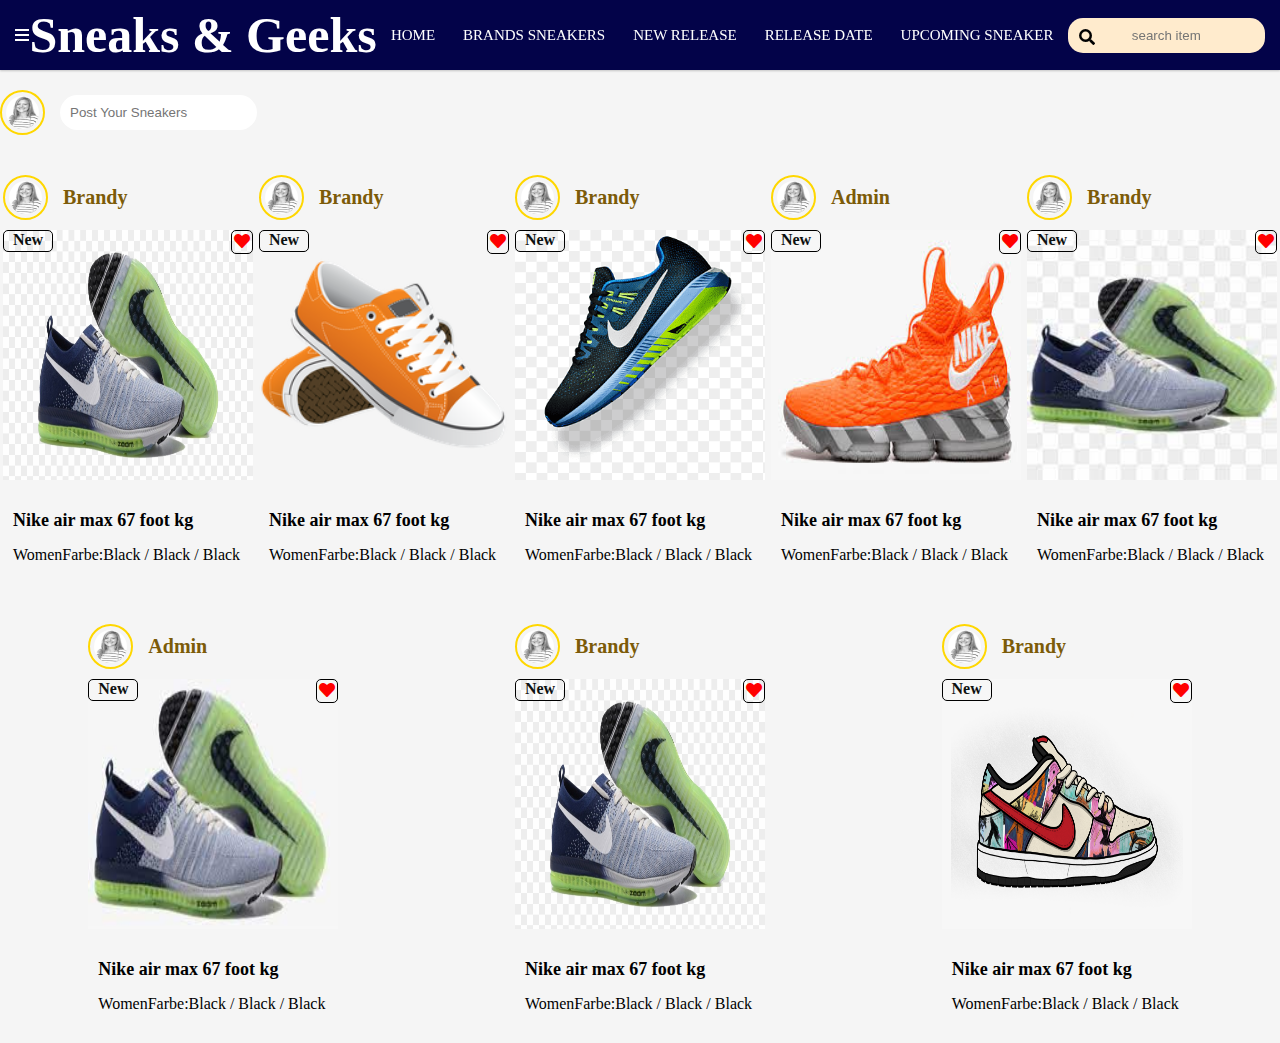
<file: index.html>
<!DOCTYPE html>
<html lang="en">
<head>
    <meta charset="UTF-8">
    <meta http-equiv="X-UA-Compatible" content="IE=edge">
    <meta name="viewport" content="width=device-width, initial-scale=1.0">
    <link rel="stylesheet" href="fontawesome-free-5.15.3-web/css/all.css">
    <link rel="stylesheet" href="fontawesome-free-5.15.3-web/css/all.min.css">
    <link rel="stylesheet" href="https://cdnjs.cloudflare.com/ajax/libs/font-awesome/4.7.0/css/font-awesome.min.css">
    <link rel="shortcut icon" href="image/sneakerimage.jpeg" type="image/x-icon">
    <link rel="stylesheet" href="home.css">
    <title>Sneaks & Geeks</title>
</head>
<body>
    <nav>
        <div class="navbar">

            <i class="fas fa-bars" id="navburger" style="color: white"></i>

          <div class="logo"><a href="index.php">Sneaks & Geeks</a></div>

          <div class="nav-links">
            <div class="sidebar-logo">
              <span class="logo-name">Sneaks & Geeks</span>

              <i class="fas fa-times" id="navburgerclose" style="color: white;"></i>
            </div>


            <ul class="links">
              <li><a href="index.php">HOME</a></li>

               <li><a href="#">BRANDS SNEAKERS</a></li> 

               <li><a href="#">NEW RELEASE</a></li> 

              <li><a href="#">RELEASE DATE</a></li>
              <li><a href="#">UPCOMING SNEAKER</a></li>
    
            </ul>
          </div>
    
         
              
            <div class="inputsearch">
                <input type="text" name="search" id="" placeholder="search item">
                <i class="fas fa-search"></i>
            </div>

       
    
        </div>
      </nav>  

  <!-- ====================== -->

  <div id="profileflex">
    <div id="profileimage">
        <img src="image/profile.jpg" alt="">
    </div>
    <div id="profilehandle">
        <input type="text" name="" id="" placeholder="Post Your Sneakers" onclick="myComment()">
    </div>
</div>

<div class="txtarea">
    <input type="text" name="" id="" placeholder="Name Of The Sneaker">
    <br><br>
    <textarea name="" id="" cols="20" rows="5" placeholder="Full Description"></textarea>
    <br><br>
    <input type="file" name="" id="">

    <p>upload</p>

</div>



<!--===================== -->
      <div class="cardcontainerflex" style="margin-top: 10px">

        <a href="#" style="text-decoration: none; color: black;">
        <div class="entirecontainer">
            <div class="profileflex">
                <div class="profileimage">
                    <img src="image/profile.jpg" alt="">
                </div>
                <div class="profilehandle">
                    <p>brandy</p>
                </div>
            </div>

            <div class="imagecontainer">
                
                <div class="lovepos">
                <div class="loveflex">
                <div class="nw"><p>new</p></div>
                <div class="love"><i class="fas fa-heart" style="color: red;"></i></div></div></div>


                <img src="image/sneaker5.png" alt="">
            </div>
            
            <div class="shoecontent">
            <div class="shoename">
                <h4>Nike air max 67 foot kg</h4>
            </div>

            <div class="description">
               <p> WomenFarbe:Black / Black / Black</p>
            </div>
        </div>


        </div>
    </a>
     
    <a href="#" style="text-decoration: none; color: black;">
        <div class="entirecontainer">
            <div class="profileflex">
                <div class="profileimage">
                    <img src="image/profile.jpg" alt="">
                </div>
                <div class="profilehandle">
                    <p>brandy</p>
                </div>
            </div>

            <div class="imagecontainer">
                
                <div class="lovepos">
                <div class="loveflex">
                <div class="nw"><p>new</p></div>
                <div class="love"><i class="fas fa-heart" style="color: red;"></i></div></div></div>


                <img src="image/sneaker2.png" alt="">
            </div>
            
            <div class="shoecontent">
            <div class="shoename">
                <h4>Nike air max 67 foot kg</h4>
            </div>

            <div class="description">
               <p> WomenFarbe:Black / Black / Black</p>
            </div>
        </div>


        </div>
    </a>

    <a href="#" style="text-decoration: none; color: black;">
        <div class="entirecontainer">
            <div class="profileflex">
                <div class="profileimage">
                    <img src="image/profile.jpg" alt="">
                </div>
                <div class="profilehandle">
                    <p>brandy</p>
                </div>
            </div>

            <div class="imagecontainer">
                
                <div class="lovepos">
                <div class="loveflex">
                <div class="nw"><p>new</p></div>
                <div class="love"><i class="fas fa-heart" style="color: red;"></i></div></div></div>


                <img src="image/sneaker3.png" alt="">
            </div>
            
            <div class="shoecontent">
            <div class="shoename">
                <h4>Nike air max 67 foot kg</h4>
            </div>

            <div class="description">
               <p> WomenFarbe:Black / Black / Black</p>
            </div>
        </div>


        </div>
    </a>

    <a href="#" style="text-decoration: none; color: black;">
        <div class="entirecontainer">
            <div class="profileflex">
                <div class="profileimage">
                    <img src="image/profile.jpg" alt="">
                </div>
                <div class="profilehandle">
                    <p>admin</p>
                </div>
            </div>

            <div class="imagecontainer">
                
                <div class="lovepos">
                <div class="loveflex">
                <div class="nw"><p>new</p></div>
                <div class="love"><i class="fas fa-heart" style="color: red;"></i></div></div></div>


                <img src="image/sneaker4.jpg" alt="">
            </div>
            
            <div class="shoecontent">
            <div class="shoename">
                <h4>Nike air max 67 foot kg</h4>
            </div>

            <div class="description">
               <p> WomenFarbe:Black / Black / Black</p>
            </div>
        </div>


        </div>
    </a>

    <a href="#" style="text-decoration: none; color: black;">
        <div class="entirecontainer">
            <div class="profileflex">
                <div class="profileimage">
                    <img src="image/profile.jpg" alt="">
                </div>
                <div class="profilehandle">
                    <p>brandy</p>
                </div>
            </div>

            <div class="imagecontainer">
                
                <div class="lovepos">
                <div class="loveflex">
                <div class="nw"><p>new</p></div>
                <div class="love"><i class="fas fa-heart" style="color: red;"></i></div></div></div>


                <img src="image/sneaker5s.jpg" alt="">
            </div>
            
            <div class="shoecontent">
            <div class="shoename">
                <h4>Nike air max 67 foot kg</h4>
            </div>

            <div class="description">
               <p> WomenFarbe:Black / Black / Black</p>
            </div>
        </div>


        </div>
    </a>

    <a href="#" style="text-decoration: none; color: black;">
        <div class="entirecontainer">
            <div class="profileflex">
                <div class="profileimage">
                    <img src="image/profile.jpg" alt="">
                </div>
                <div class="profilehandle">
                    <p>admin</p>
                </div>
            </div>

            <div class="imagecontainer">
                
                <div class="lovepos">
                <div class="loveflex">
                <div class="nw"><p>new</p></div>
                <div class="love"><i class="fas fa-heart" style="color: red;"></i></div></div></div>


                <img src="image/sneaker5sub.jpg" alt="">
            </div>
            
            <div class="shoecontent">
            <div class="shoename">
                <h4>Nike air max 67 foot kg</h4>
            </div>

            <div class="description">
               <p> WomenFarbe:Black / Black / Black</p>
            </div>
        </div>


        </div>
    </a>

    <a href="#" style="text-decoration: none; color: black;">
        <div class="entirecontainer">
            <div class="profileflex">
                <div class="profileimage">
                    <img src="image/profile.jpg" alt="">
                </div>
                <div class="profilehandle">
                    <p>brandy</p>
                </div>
            </div>

            <div class="imagecontainer">
                
                <div class="lovepos">
                <div class="loveflex">
                <div class="nw"><p>new</p></div>
                <div class="love"><i class="fas fa-heart" style="color: red;"></i></div></div></div>


                <img src="image/sneaker5.png" alt="">
            </div>
            
            <div class="shoecontent">
            <div class="shoename">
                <h4>Nike air max 67 foot kg</h4>
            </div>

            <div class="description">
               <p> WomenFarbe:Black / Black / Black</p>
            </div>
        </div>


        </div>
    </a>

    <a href="#" style="text-decoration: none; color: black;">
        <div class="entirecontainer">
            <div class="profileflex">
                <div class="profileimage">
                    <img src="image/profile.jpg" alt="">
                </div>
                <div class="profilehandle">
                    <p>brandy</p>
                </div>
            </div>

            <div class="imagecontainer">
                
                <div class="lovepos">
                <div class="loveflex">
                <div class="nw"><p>new</p></div>
                <div class="love"><i class="fas fa-heart" style="color: red;"></i></div></div></div>


                <img src="image/sneaker1.png" alt="">
            </div>
            
            <div class="shoecontent">
            <div class="shoename">
                <h4>Nike air max 67 foot kg</h4>
            </div>

            <div class="description">
               <p> WomenFarbe:Black / Black / Black</p>
            </div>
        </div>


        </div>
    </a>

      </div>


  






      <script>
        filterSelection("all")

        

       function myComment(){
        document.getElementById('profileflex').style.display = "none";

        document.querySelector('.txtarea').style.display="block";
        }
        
          let navLinks = document.querySelector(".nav-links");
  let menuOpenBtn = document.querySelector(".navbar #navburger");
  let menuCloseBtn = document.querySelector("#navburgerclose");
  menuOpenBtn.onclick = function() {
  navLinks.style.left = "0";
  }
  menuCloseBtn.onclick = function() {
  navLinks.style.left = "-100%";
  }
  // sidebar submenu open close js code
  let htmlcssArrow = document.querySelector("#downarrow");
  htmlcssArrow.onclick = function() {
   navLinks.classList.toggle("show1");
  }
  let moreArrow = document.querySelector("#downarrow");
  moreArrow.onclick = function() {
   navLinks.classList.toggle("show2");
  }
  let jsArrow = document.querySelector("#downarrow");
  jsArrow.onclick = function() {
   navLinks.classList.toggle("show3");
  }
  
  
  
  function filterSelection(c) {
    var x, i;
    x = document.getElementsByClassName("column");
  
    if (c == "all") c = "";
  
    for (i = 0; i < x.length; i++) {
  
      w3RemoveClass(x[i], "show");
  
      if (x[i].className.indexOf(c) > -1){
        w3AddClass(x[i], "show");
      }
  
    }
  }
  
  
  function w3AddClass(element, name) {
    var i, arr1, arr2;
    arr1 = element.className.split(" ");
  
    arr2 = name.split(" ");
  
    for (i = 0; i < arr2.length; i++) {
      if (arr1.indexOf(arr2[i]) == -1) {element.className += " " + arr2[i];}
    }
  }
  
  function w3RemoveClass(element, name) {
    var i, arr1, arr2;
    arr1 = element.className.split(" ");
    arr2 = name.split(" ");
    for (i = 0; i < arr2.length; i++) {
      while (arr1.indexOf(arr2[i]) > -1) {
        arr1.splice(arr1.indexOf(arr2[i]), 1);     
      }
    }
    element.className = arr1.join(" ");
  }
  
  
      </script>


</body>
</html>
</file>
<file: home.css>
*{
    margin: 0;
    padding: 0;
    box-sizing: border-box;
}

body{
    background-color: #f5f5f5;
}

/* =========================NAVIGATION==================================== */
nav{
    position: fixed;
    top: 0;
    left: 0;
    width: 100%;
    height: 100%;
    height: 70px;
    background: rgb(3, 3, 73);
    box-shadow: 0 1px 2px rgba(0, 0, 0, 0.2);
    z-index: 1000;
  }
  nav .navbar{
    height: 100%;
    max-width: 1250px;
    width: 100%;
    display: flex;
    align-items: center;
    justify-content: space-around;
    margin: auto;
    padding: 0 0px;
  }
  .navbar .logo a{
    font-size: 50px;
    color: #fff;
    text-decoration: none;
    font-weight: 600;
  }.bts{
    border-radius: 10px;
    padding: 10px;
    background-color: rgb(6, 6, 54);
}

.navprofile{
    display: none;
    padding: 10px 0;
    border-bottom: 1px solid gray;
}
@media(max-width: 800px){
    .navprofile{
   display: block;
    }
}
.profileflex{
    display: flex;
    align-items: center;
    justify-content: center;
    /* flex-wrap: wrap; */
}
.imgcon{
    width: 50px;
    height: 50px;
    border-radius: 50%;
}
.imgcon img{
    width: 100%;
    height: 100%;
    border-radius: 50%;
}
.namecontainer{
    margin-left: 15px;
}
.namecontent{
    text-transform: capitalize;
    opacity: 0.6;
    color: white;
}
.emailcontent{
    text-transform: lowercase;
    margin-top: -20px;
    font-weight: bold;
}
.bts a{
    color: darkgoldenrod;
    font-size: 17px;
    font-weight: bold;
    text-decoration: none;
    text-transform: capitalize;
}
nav .navbar .nav-links{
    line-height: 70px;
    height: 100%;
  }
  nav .navbar .links{
    display: flex;
  }
  nav .navbar .links li{
    position: relative;
    display: flex;
    align-items: center;
    justify-content: space-between;
    list-style: none;
    padding: 0 14px;
}
nav .navbar .links li a{
    height: 100%;
    text-decoration: none;
    white-space: nowrap;
    color: #fff;
    font-size: 15px;
    font-weight: 500;
  }
  .links li:hover .htmlcss-arrow,
  .links li:hover .js-arrow{
    transform: rotate(180deg);
    }  
nav .navbar .links li .arrow{
    height: 100%;
    width: 22px;
    line-height: 70px;
    text-align: center;
    display: inline-block;
    color: #fff;
    transition: all 0.3s ease;
  }
  nav .navbar .links li .sub-menu{
    position: absolute;
    top: 70px;
    left: 0;
    line-height: 40px;
    background: grey;
    box-shadow: 0 1px 2px rgba(0, 0, 0, 0.2);
    border-radius: 0 0 4px 4px;
    display: none;
    z-index: 2;
  }
  nav .navbar .links li:hover .htmlCss-sub-menu,
  nav .navbar .links li:hover .js-sub-menu{
    display: block;
  }
  .navbar .links li .sub-menu li{
    padding: 0 22px;
    border-bottom: 1px solid rgba(255,255,255,0.1);
  }
  .navbar .links li .sub-menu a{
    color: #fff;
    font-size: 15px;
    font-weight: 500;
  }
  .navbar .links li .sub-menu .more-arrow{
    line-height: 40px;
  }
  .navbar .links li .sub-menu .more-sub-menu{
    position: absolute;
    top: 0;
    left: 100%;
    border-radius: 0 4px 4px 4px;
    z-index: 1;
    display: none;
  }
  .links li .sub-menu .more:hover .more-sub-menu{
    display: block;
  }
  .navbar .search-box{
    position: relative;
     height: 40px;
    width: 40px;
  }
  .navbar .search-box i{
    position: absolute;
    height: 100%;
    width: 100%;
    line-height: 40px;
    text-align: center;
    font-size: 22px;
    color: #fff;
    font-weight: 600;
    cursor: pointer;
    transition: all 0.3s ease;
  }
  .navbar .search-box .input-box{
    position: absolute;
    right: calc(100% - 40px);
    top: 80px;
    height: 60px;
    width: 300px;
    background: #3E8DA8;
    border-radius: 6px;
    opacity: 0;
    pointer-events: none;
    transition: all 0.4s ease;
  }
  .navbar.showInput .search-box .input-box{
    top: 65px;
    opacity: 1;
    pointer-events: auto;
    background: #3E8DA8;
  }
  .search-box .input-box::before{
    content: '';
    position: absolute;
    height: 20px;
    width: 20px;
    background: #3E8DA8;
    right: 10px;
    top: -6px;
    transform: rotate(45deg);
  }
  .search-box .input-box input{
    position: absolute;
    top: 50%;
    left: 50%;
    border-radius: 4px;
    transform: translate(-50%, -50%);
    height: 35px;
    width: 280px;
    outline: none;
    padding: 0 15px;
    font-size: 16px;
    border: none;
  }
  .navbar .nav-links .sidebar-logo{
    display: none;
  }
  .navbar .bx-menu{
    display: none;
  }
  @media (max-width:920px) {
    nav .navbar{
       
      max-width: 100%;
      padding: 0 2px;
    }
     nav .navbar .logo a{
      font-size: 15px;
    }
    nav .navbar .links li{
      padding: 0 10px;
      white-space: nowrap;
    }
    nav .navbar .links li a{
      font-size: 15px;
    }
  }
  @media (max-width:800px){
    .navbar .bx-menu{
      display: block;
    }
    nav .navbar .nav-links{
      position: fixed;
      top: 0;
      left: -100%;
      display: block;
      max-width: 270px;
      width: 270px;
      background:  rgb(3, 3, 73);
      line-height: 40px;
      padding: 20px;
      box-shadow: 0 5px 10px rgba(0, 0, 0, 0.2);
      transition: all 0.5s ease;
      z-index: 1000;
    }
    .navbar .nav-links .sidebar-logo{
      display: flex;
      align-items: center;
      justify-content: space-between;
    }
    .sidebar-logo .logo-name{
      font-size: 25px;
      color: #fff;
    }.sidebar-logo  i,
      .navbar .bx-menu{
        font-size: 25px;
        color: #fff;
      }
    nav .navbar .links{
      display: block;
      margin-top: 20px;
    }
    nav .navbar .links li .arrow{
      line-height: 40px;
    }
  nav .navbar .links li{
      display: block;
    }
  nav .navbar .links li .sub-menu{
    position: relative;
    top: 0;
    box-shadow: none;
    display: none;
  }
  nav .navbar .links li .sub-menu li{
    border-bottom: none;
  
  }
  .navbar .links li .sub-menu .more-sub-menu{
    display: none;
    position: relative;
    left: 0;
  }
  .navbar .links li .sub-menu .more-sub-menu li{
    display: flex;
    align-items: center;
    justify-content: space-between;
  }
  .links li:hover .htmlcss-arrow,
  .links li:hover .js-arrow{
    transform: rotate(0deg);
    }
    .navbar .links li .sub-menu .more-sub-menu{
      display: none;
    }
    .navbar .links li .sub-menu .more span{
      /* background: red; */
      display: flex;
      align-items: center;
      /* justify-content: space-between; */
    }
    .links li .sub-menu .more:hover .more-sub-menu{
      display: none;
    }
    nav .navbar .links li:hover .htmlCss-sub-menu,
    nav .navbar .links li:hover .js-sub-menu{
      display: none;
    }
  .navbar .nav-links.show1 .links .htmlCss-sub-menu,
    .navbar .nav-links.show3 .links .js-sub-menu,
    .navbar .nav-links.show2 .links .more .more-sub-menu{
        display: block;
      }
      .navbar .nav-links.show1 .links .htmlcss-arrow,
      .navbar .nav-links.show3 .links .js-armain{
          transform: rotate(180deg);
  }
      .navbar .nav-links.show2 .links .more-arrow{
        transform: rotate(90deg);
      }
  }
  @media (max-width:370px){
    nav .navbar .nav-links{
    max-width: 70%;
  } 
  }
  

.inputsearch{
    position: relative;
}

.inputsearch input{
     background-color: blanchedalmond;
     padding: 10px;
    border: none;
    border-radius: 15px;
    text-align: center;
   
}

.inputsearch i{
    padding: 30px;
    margin-left: 30px;
    position: absolute;
    top: -19px;
    left: -49px;
}


@media(max-width: 420px){
.inputsearch input{
    width: 106px;
    padding: 10px;
    text-align: right;
    text-transform: capitalize;
}
.inputsearch i{
    padding: 30px;
    margin-left: 30px;
    position: absolute;
    top: -19px;
    left: -56px;
}
}
/* ==========================END NAVIGATION============================================ */


#profileflex {
    display: flex;
    align-items: center;
    justify-content: flex-start;
    margin-top: 90px;
    /* margin-bottom: 10px; */
}
#profileimage{
    width: 45px;
    height: 45px;
    border-radius: 50%;
    margin-right: 15px;
    padding: 4px;
    border: 2px solid gold;
}
#profileimage img{
    border-radius: 50%;
    width: 100%;
    height: 100%;
}
#profilehandle input{
    text-transform: capitalize;
     border: none;
     padding: 10px;
    color: rgb(124, 91, 8);
    border-radius: 20px;
}

.txtarea{
    margin-top: 90px;
    margin-bottom: 20px;
    text-align: center;
    display: none;
}

.txtarea input{
    border: none;
    padding: 10px;
    border-radius: 15px;
}

.txtarea p{
    background-color: gold;
    color: white;
    padding: 10px;
    width: 100px;
    font-weight: bold;
    margin-top: 10px;
    margin-left: 50%;
    border-radius: 15px;
    text-transform: uppercase;
}



.cardcontainerflex{
    display: flex;
    align-items: center;
    justify-content: space-around;
    flex-wrap: wrap;
}

.entirecontainer{
    width: 250px;
    margin-top: 30px;
}

.profileflex {
    display: flex;
    justify-content: flex-start;
    margin-bottom: 10px;
}
.profileimage{
    width: 45px;
    height: 45px;
    border-radius: 50%;
    margin-right: 15px;
    padding: 4px;
    border: 2px solid gold;
}
.profileimage img{
    border-radius: 50%;
    width: 100%;
    height: 100%;
}
.profilehandle p{
    text-transform: capitalize;
    font-size: 20px;
    font-weight: bold;
    color: rgb(124, 91, 8);
}
.imagecontainer{
    position: relative;
    width: 100%;
    height: 250px;
}
.imagecontainer img{
    width: 100%;
    height: 100%;
}
.loveflex{
    display: flex;
    justify-content: space-between;
}
.nw{
    position: absolute;
    top: 0;
    left: 0px;
    border: 1px solid black;
    width: 3.125rem;
    height: 1.375rem;
    font-weight: 500;
    color: #0e1111;
    text-align: center;
    font-weight: bold;
    border-radius: 5px;
    text-transform: capitalize;
}
.love{
    position: absolute;
    top: 0;
    right: 0px;
    border: 1px solid black;
    padding: 2px;
    border-radius: 5px;
}
.shoecontent{
    padding: 10px;
}

.shoename{
    margin-top: 20px;
    margin-bottom: 15px;
}
.shoename h4{
    font-weight: bold;
    font-size: 18px;
}
.description{
    margin-bottom: 20px;
}
</file>
